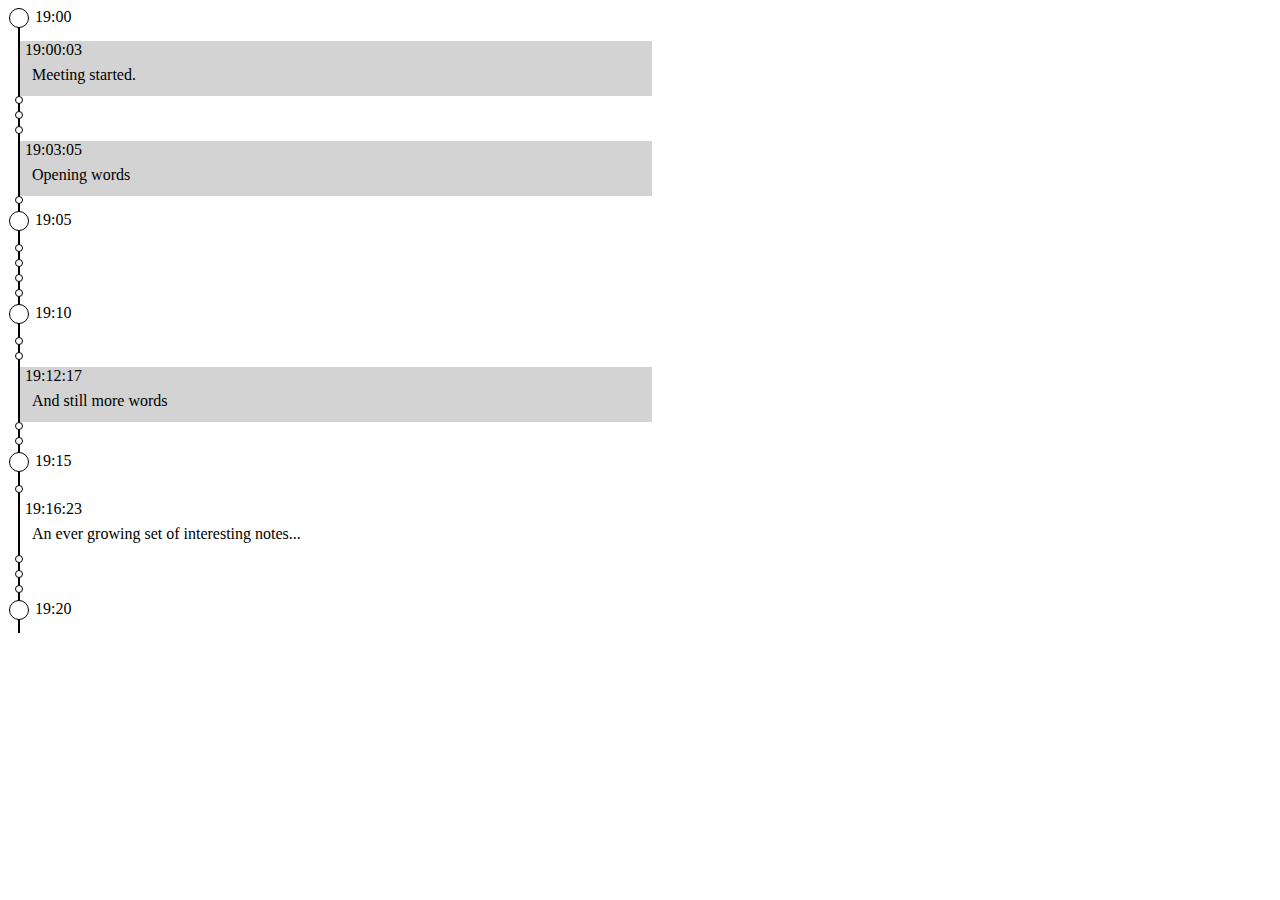
<file: index.html>
<html>
    <head>
        <link rel="stylesheet" type="text/css" href="style.css">
    </head>
    <body>
        <div class="notes">
            <span class="time-tick" data-time="19:00"></span>
            <div class="note">
              <div class="note-time">19:00:03</div>
              <div class="note-detail" contenteditable="true">
                Meeting started.
              </div> 
            </div>
            <span class="time-tick" data-time="19:01"></span>
            <span class="time-tick" data-time="19:02"></span>
            <span class="time-tick" data-time="19:03"></span>
            <div class="note">
                <div class="note-time">19:03:05</div>
                <div class="note-detail" contenteditable="true">
                  Opening words
              </div>
            </div>
            <span class="time-tick" data-time="19:04"></span>
            <span class="time-tick" data-time="19:05"></span>
            <span class="time-tick" data-time="19:06"></span>
            <span class="time-tick" data-time="19:07"></span>
            <span class="time-tick" data-time="19:08"></span>
            <span class="time-tick" data-time="19:09"></span>
            <span class="time-tick" data-time="19:10"></span>
            <span class="time-tick" data-time="19:11"></span>
            <span class="time-tick" data-time="19:12"></span>
            <div class="note">
              <div class="note-time">19:12:17</div>
              <div class="note-detail" contenteditable="true">
                    And still more words
              </div>
            </div>
            <span class="time-tick" data-time="19:13"></span>
            <span class="time-tick" data-time="19:14"></span>
            <span class="time-tick" data-time="19:15"></span>
            <span class="time-tick" data-time="19:16"></span>
            <div class="note">
                <div class="note-time">19:16:23</div>
                <div class="note-detail" contenteditable="true">
                    An ever growing set of interesting notes...
                </div>
            </div>
            <span class="time-tick" data-time="19:17"></span>
            <span class="time-tick" data-time="19:18"></span>
            <span class="time-tick" data-time="19:19"></span>
            <span class="time-tick" data-time="19:20"></span>

        </div> <!-- end .notes -->
    </body>
</html>
</file>
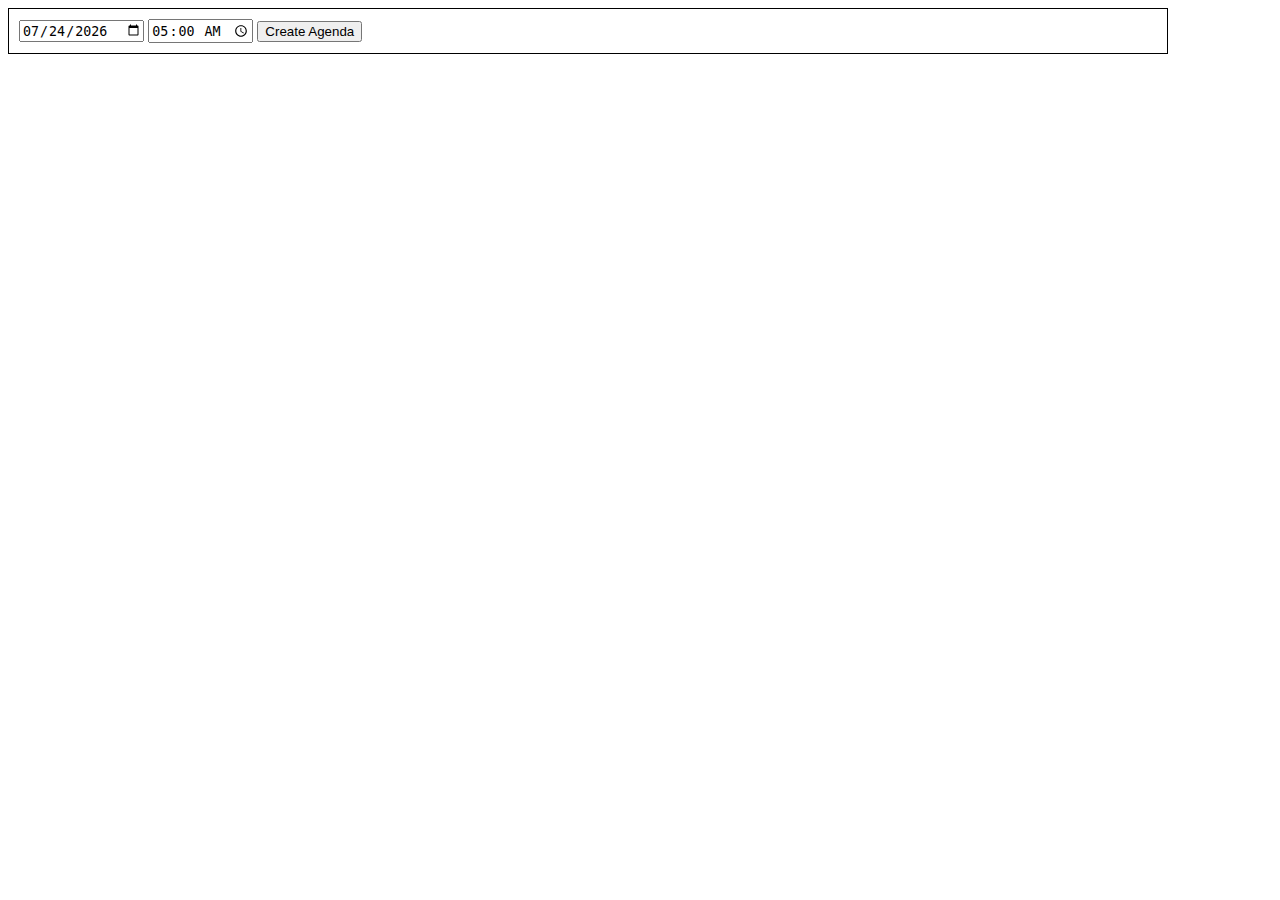
<file: schedule.html>
<html>
    <head>
        <link rel="stylesheet" type="text/css" href="style.css">
        <script src="js/budgenda.js"></script>
    </head>
    <body>
        <nav>
            <input type="date" id="agenda-date" name="agenda-date" value="2022-06-28">
            <input type="time" id="agenda-time" name="agenda-time" value="12:00">
            <button onclick="createAgenda();">Create Agenda</button>
        </nav>
        <main>
        </main>
    </body>
</html>
</file>
<file: style.css>
button {
  cursor: pointer;
}

#agenda,
.notes {
  display: flex;
  flex-direction: column;
  width: 50%;
  border-left: 2px solid; /* Creates the vertical line across all notes. */
  margin-left: 10px;
}

.agenda-item {
  border: 1px solid;
  margin-left: 5px;
}

/* Give the clock time some wiggle room. */
/* Found the correct selector by inspecting the DOM. */
input[type=time i] {
  width: 105px;
}

#meeting-title {
  margin-bottom: 5px;
}

nav {
  width: 90%;
  border: 1px solid;
  padding: 10px;
  margin-bottom: 5px;
}

.note {
  padding-left: 5px;
  padding-bottom: 5px;
}

.time-tick {
  padding-left: 15px;
  padding-bottom: 15px;
}

.time-tick::before {
  content: '';
  border: 1px solid;
  height: 6px;
  width: 6px;
  border-radius: 50%;
  /* Without absolute positioning, the circle looks like a smashed thing.*/
  position: absolute;
  left: 15px;
  background: white;
}

/* Note when using :nth-of-type on a class selector, it appears the browser
 * effectively backtracks, finding the element type, then uses that to compute
 * siblings and order. So if you have a set of <div>s, some of which you are
 * targetting by class, the browser will count ALL sibling <div>s, regardless
 * of class, to compute which will match :nth-of-type.
 * It is safest to be very specific and/or use an explicit element type other
 * than <div>.
 */
.time-tick:nth-of-type(5n+1)::before {
  height: 18px;
  width: 18px;
  left: 9px;
}

.time-tick:nth-of-type(5n+1)::after {
  /* Find the data-* (custom) global attribute for the time.*/
  content: attr(data-time);
}

.time-tick:hover::after {
  content: attr(data-time);
  background: powderblue;
  cursor: pointer;
  border: 1px solid;
  padding: 2px;
  border-radius: 35%;
}

.note-detail {
  margin: 2px;
  padding: 5px;
}

.agenda,
.notes > .note:nth-child(even) {
  background: lightgray;
}

.note-detail:hover {
  background-color: powderblue;
}
</file>
